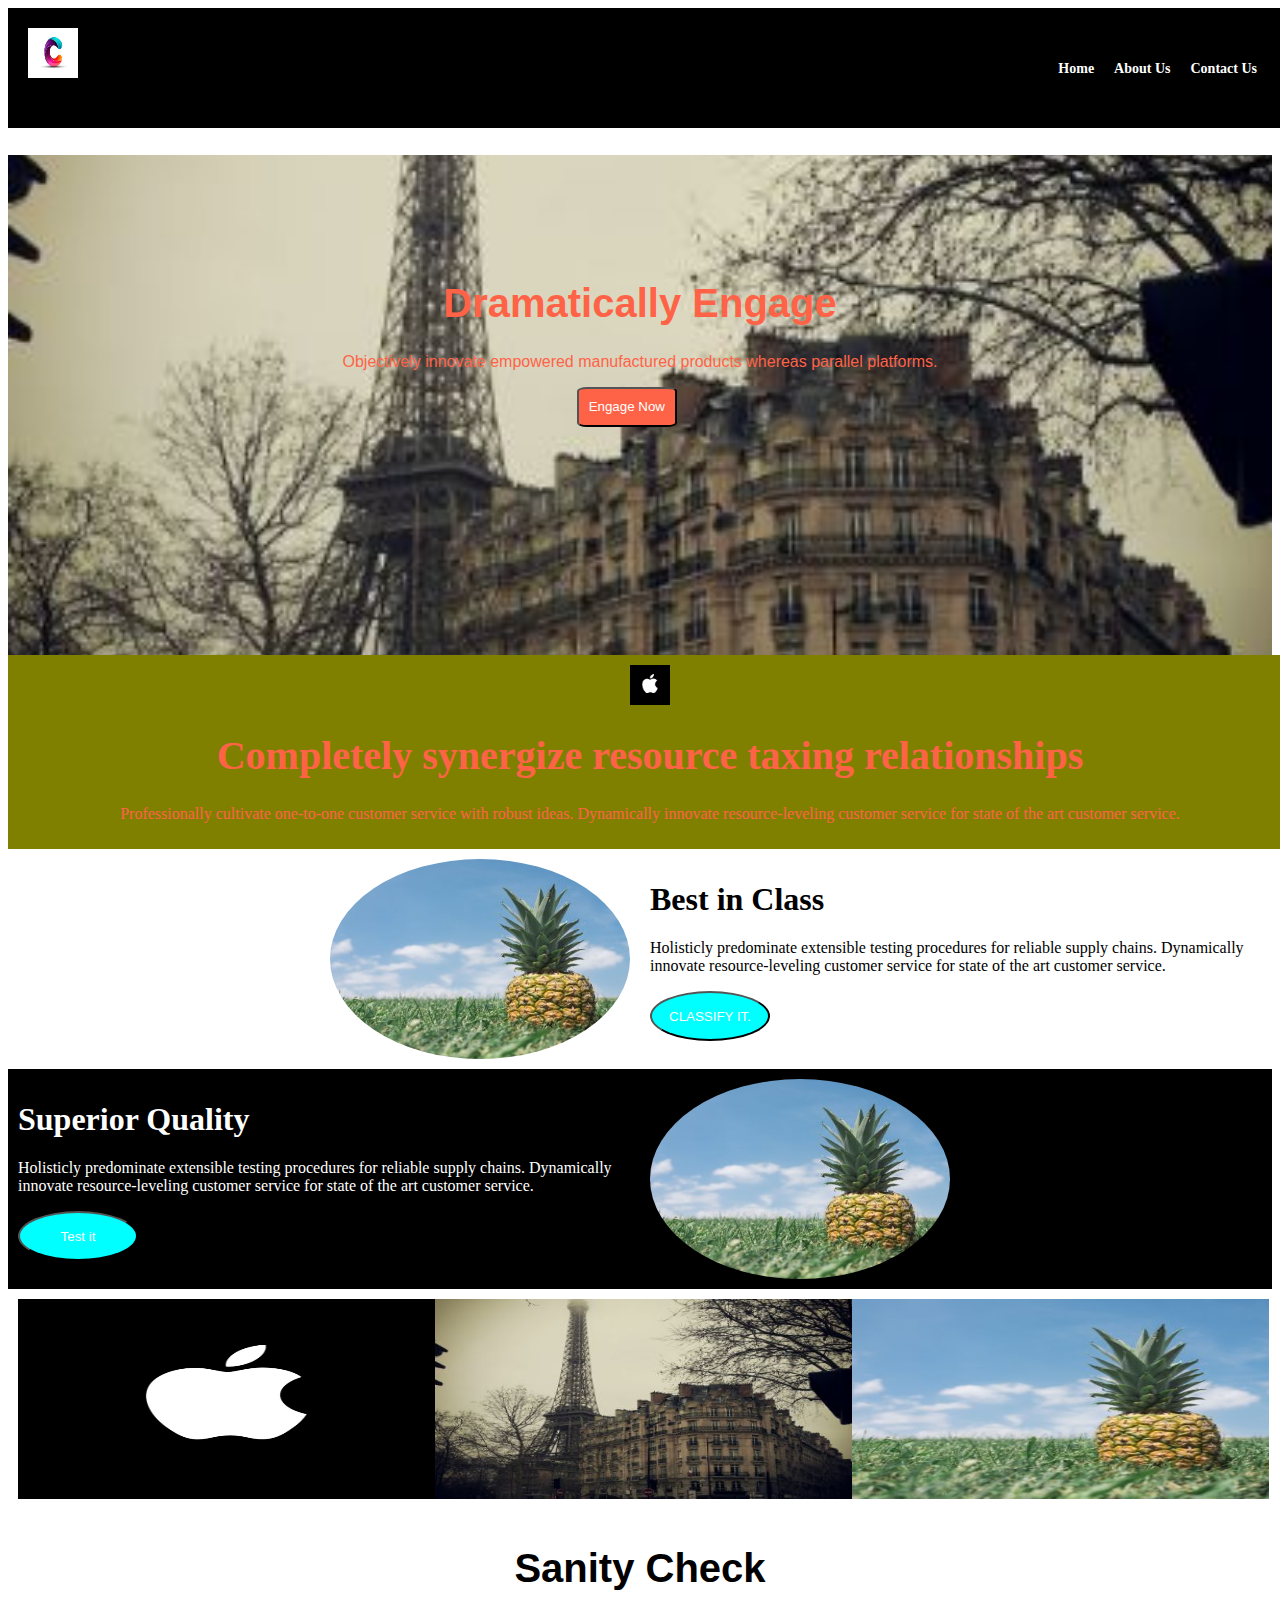
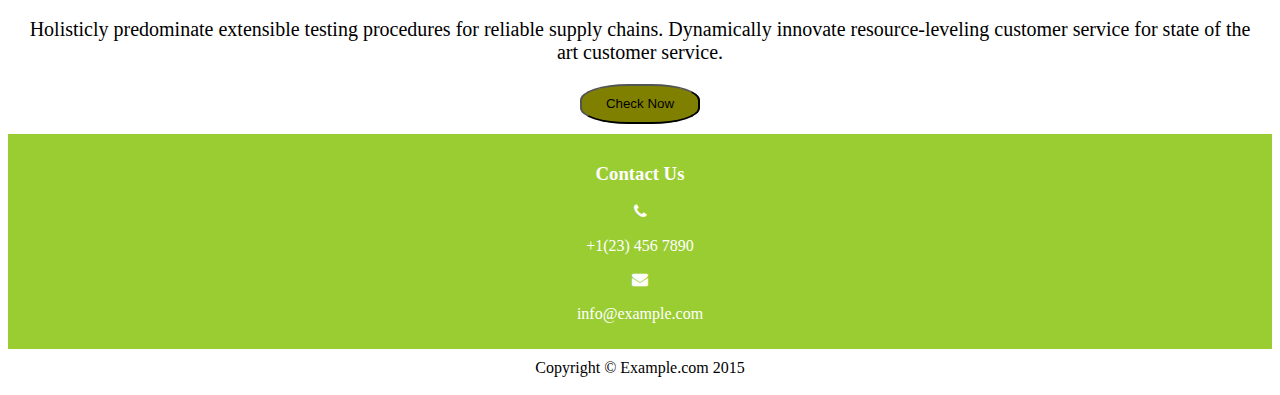
<file: index.html>
<!DOCTYPE html>
<html>
<head>
	<meta charset="utf-8">
	<meta name="viewport" content="width=device-width, initial-scale=1">
	<title>Landing Page Practice</title>
	<link rel="stylesheet" type="text/css" href="css/style.css">
	<link rel="stylesheet" href="https://cdnjs.cloudflare.com/ajax/libs/font-awesome/4.7.0/css/font-awesome.min.css">
</head>
<body>

	<section>
		<div class="nav_bar">
			<div class="logo">
				<img src="images/logo.jpg">
			</div>
			<div class="menu">
				<ul>
					<li><a href="">Home</a></li>
					<li><a href="pages/About.html">About Us</a></li>
					<li><a href="pages/contact.html">Contact Us</a></li>
				</ul>
			</div>
		</div>
	</section>
	<section>
		<div class="banar">
		 <h1>Dramatically Engage</h1>
		 <p>Objectively innovate empowered manufactured products whereas parallel platforms.</p>
		   <div class="butt">
		   	<button>Engage Now</button>
		   </div>
		</div>
	</section>
	<section>
		<div class="resource">
			<img src="images/apple.jpg">
			<h1>Completely synergize resource taxing relationships</h1>
			<p>Professionally cultivate one-to-one customer service with robust ideas. Dynamically innovate resource-leveling customer service for state of the art customer service.</p>
		</div>
	</section>
	<section>
		<div class="best">
			<div class="best_images">
				<img src="images/pineapple.jpg">
			</div>
			<div class="best_class">
				<h1>Best in Class</h1>
				<p>Holisticly predominate extensible testing procedures for reliable supply chains. Dynamically innovate resource-leveling customer service for state of the art customer service.</p>
				<button>CLASSIFY IT.</button>
			</div>
		</div>
	</section>
	<section>
		<div class="superior">
			<div class="super_class">
				<h1>Superior Quality</h1>
				<p>Holisticly predominate extensible testing procedures for reliable supply chains. Dynamically innovate resource-leveling customer service for state of the art customer service.</p>
				<button>Test it</button>
			</div>
			<div class="super_img">
			   <img src="images/pineapple.jpg">
			</div>
		</div>
	</section>
	<section>
		<div class="thums">
			<div class="thumb">
				<img src="images/apple.jpg">
			</div>
			<div class="thumb">
				<img src="images/paris.jpg">
			</div>
			<div class="thumb">
				<img src="images/pineapple.jpg">
			</div>
		</div>
	</section>
	<section>
		<div class="recom">
			<h1>Sanity Check</h1>
			<p>Holisticly predominate extensible testing procedures for reliable supply chains. Dynamically innovate resource-leveling customer service for state of the art customer service.</p>
			<button>Check Now</button>
		</div>
	</section>
	<section>
		<div class="contact">
			<h3>Contact Us</h3>
			<i class="fa fa-phone"></i>
			<p>+1(23) 456 7890</p>
			<i class="fa fa-envelope"></i>
			<p>info@example.com</p>
		</div>
	</section>

    <div class="footer">
    	Copyright © Example.com 2015
    </div>

</body>
</html>
</file>
<file: css/style.css>
.nav_bar{
	width: 100%;
	height: 100px;
	background: black;
	color: white;
	padding: 10px;
	display: flex;
	justify-content: space-between;
}
.logo{
	width: 100%;
	height: auto;
	padding: 10px;
}
.logo img{
	width: 50px;
	height: 50px;
}
.menu{
	width: 100%;
	height: auto;
	padding: 10px;
}
.menu ul{
	display: flex;
	padding: 5px;
	list-style-type: none;
	float: right;
}
.menu li{
    padding: 10px;
    display: inline;
    text-align: right;
}
.menu a{
	text-decoration: none;
	color: white;
	font-weight: bold;
	font-size: 14px;
}
.banar{
	background-image: url("../images/paris.jpg"); /* The image used */
  background-color: #cccccc; /* Used if the image is unavailable */
  height: 500px; /* You must set a specified height */
  background-position: center; /* Center the image */
  background-repeat: no-repeat; /* Do not repeat the image */
  background-size: cover;  
	
}
.banar h1{
	text-align: center;
	font-size: 40px;
	padding-top: 10%;
	font-family: arial;
	color: tomato;
}
.banar p{
	text-align: center;
	font-family: arial;
	color: tomato;
}
.butt{
	margin-left: 45%;
}
.butt button{
	background: tomato;
	color: white;
	border-radius: 10%;
	width: 100px;
	height: 40px;
}
.butt button:hover{
	background: cyan;
}
.resource{
	width: 100%;
	height: auto;
	background: olive;
	padding: 10px;
}
.resource img{
	width: 40px;
	height: 40px;
	display: block;
	margin: 0 auto;
}
.resource h1{
	text-align: center;
	font-size: 40px;
	color: tomato;
}
.resource p{
	text-align: center;
	color: tomato;
}
.best{
	display: flex;
   width: 100%;
   height: auto;
   background: white;
}
.best_images{
	width: 50%;
	height: auto;
	padding: 10px;
}
.best_class{
	padding: 10px;
	width: 50%;
	height: auto;
}
.best_images img{
	width: 300px;
	height: 200px;
	border-radius: 50%;
	float: right;
}
.best_class button{
	background: cyan;
	color: white;
	border-radius: 50%;
	width: 120px;
	height: 50px;

}
.best_class button:hover{
	background: teal;
}
.superior{
	display: flex;
	width: 100%;
	height: auto;
	background: black;
	color: white;
}
.super_class{
	padding: 10px;
	width: 50%;
	height: auto;
}
.super_img{
	width: 50%;
	height: auto;
	padding: 10px;
}
.super_img img{
	width: 300px;
	height: 200px;
	border-radius: 50%;
	float: left;
}
.super_class button{
	background: cyan;
	color: white;
	border-radius: 50%;
	width: 120px;
	height: 50px;
}
.super_class button:hover{
	background: teal;
}
.thums{
	display: flex;
	width: 100%;
	height: auto;
	padding: 10px;
}
.thumb{
	height: 200px;
	width: 33%;
	display: flex;
}
.thumb img{
	width: 100%;
	height: 200px;
}
.thumb img:hover{
	width: 200%;
	border: 5px solid red;
}
.recom{
	background: white;
	text-align: center;
	padding: 10px;
}
.recom h1{
	font-size: 40px;
	font-family: arial;
}
.recom p{
	font-size: 20px;
	text-align: center;
}
.recom button{
	width: 120px;
	height: 40px;
	background: olive;
	border-radius: 40%;
}
.recom button:hover{
	background: blue;
}
.contact{
	background: yellowgreen;
	text-align: center;
	color: white;
	padding: 10px;
}
.footer{
	text-align: center;
	padding: 10px;
}
</file>
